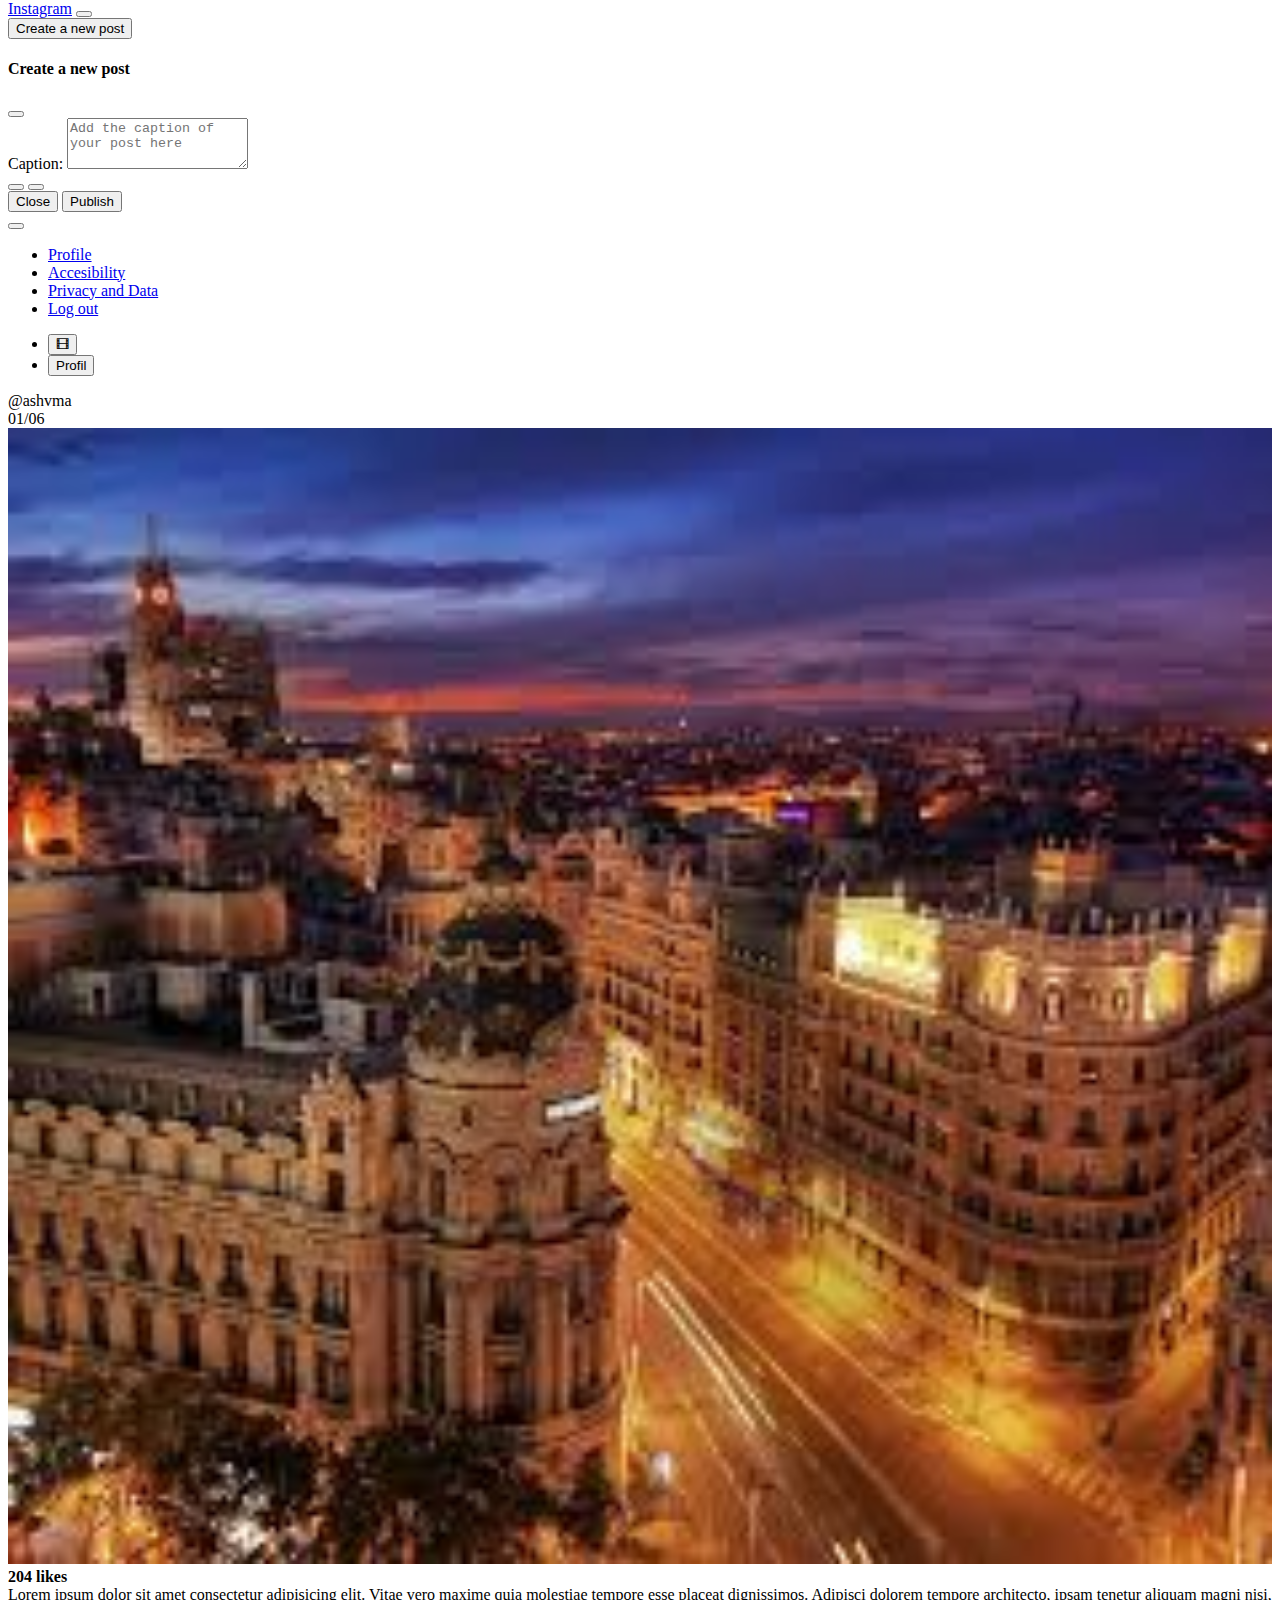
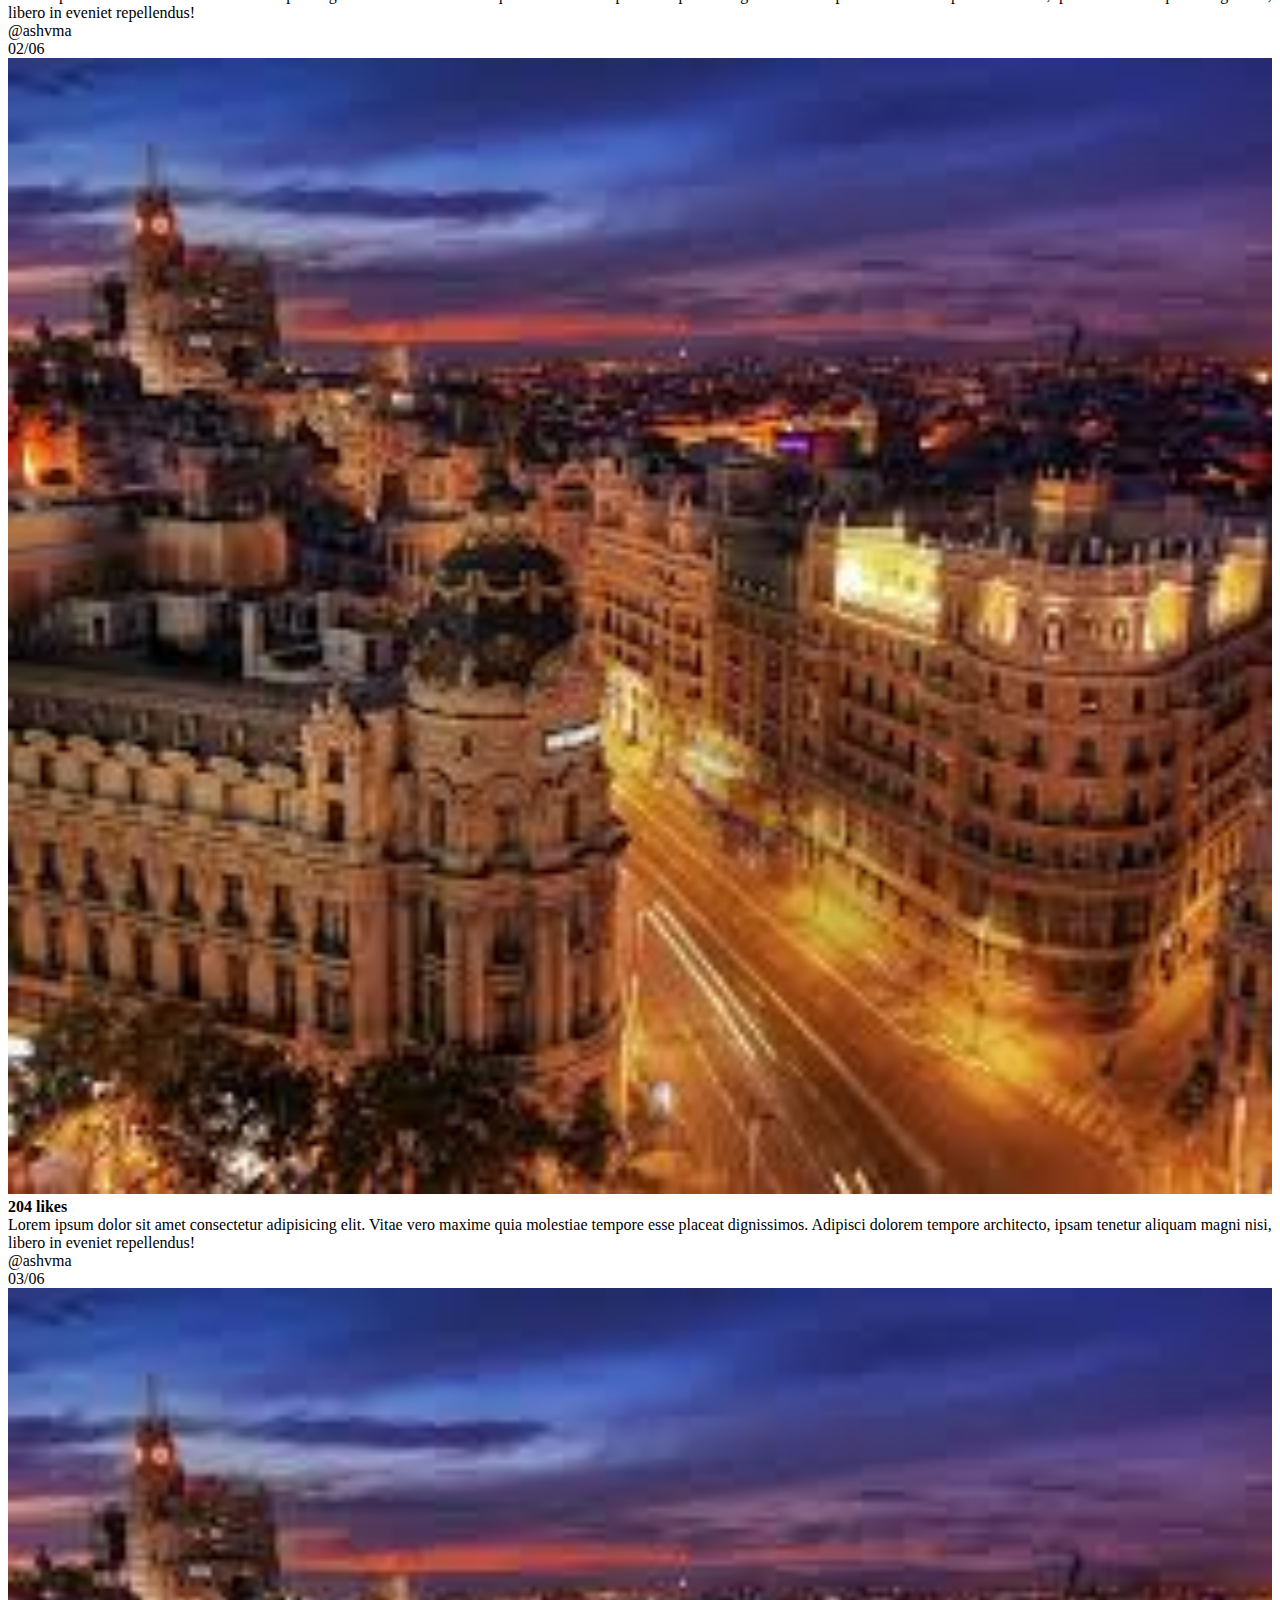
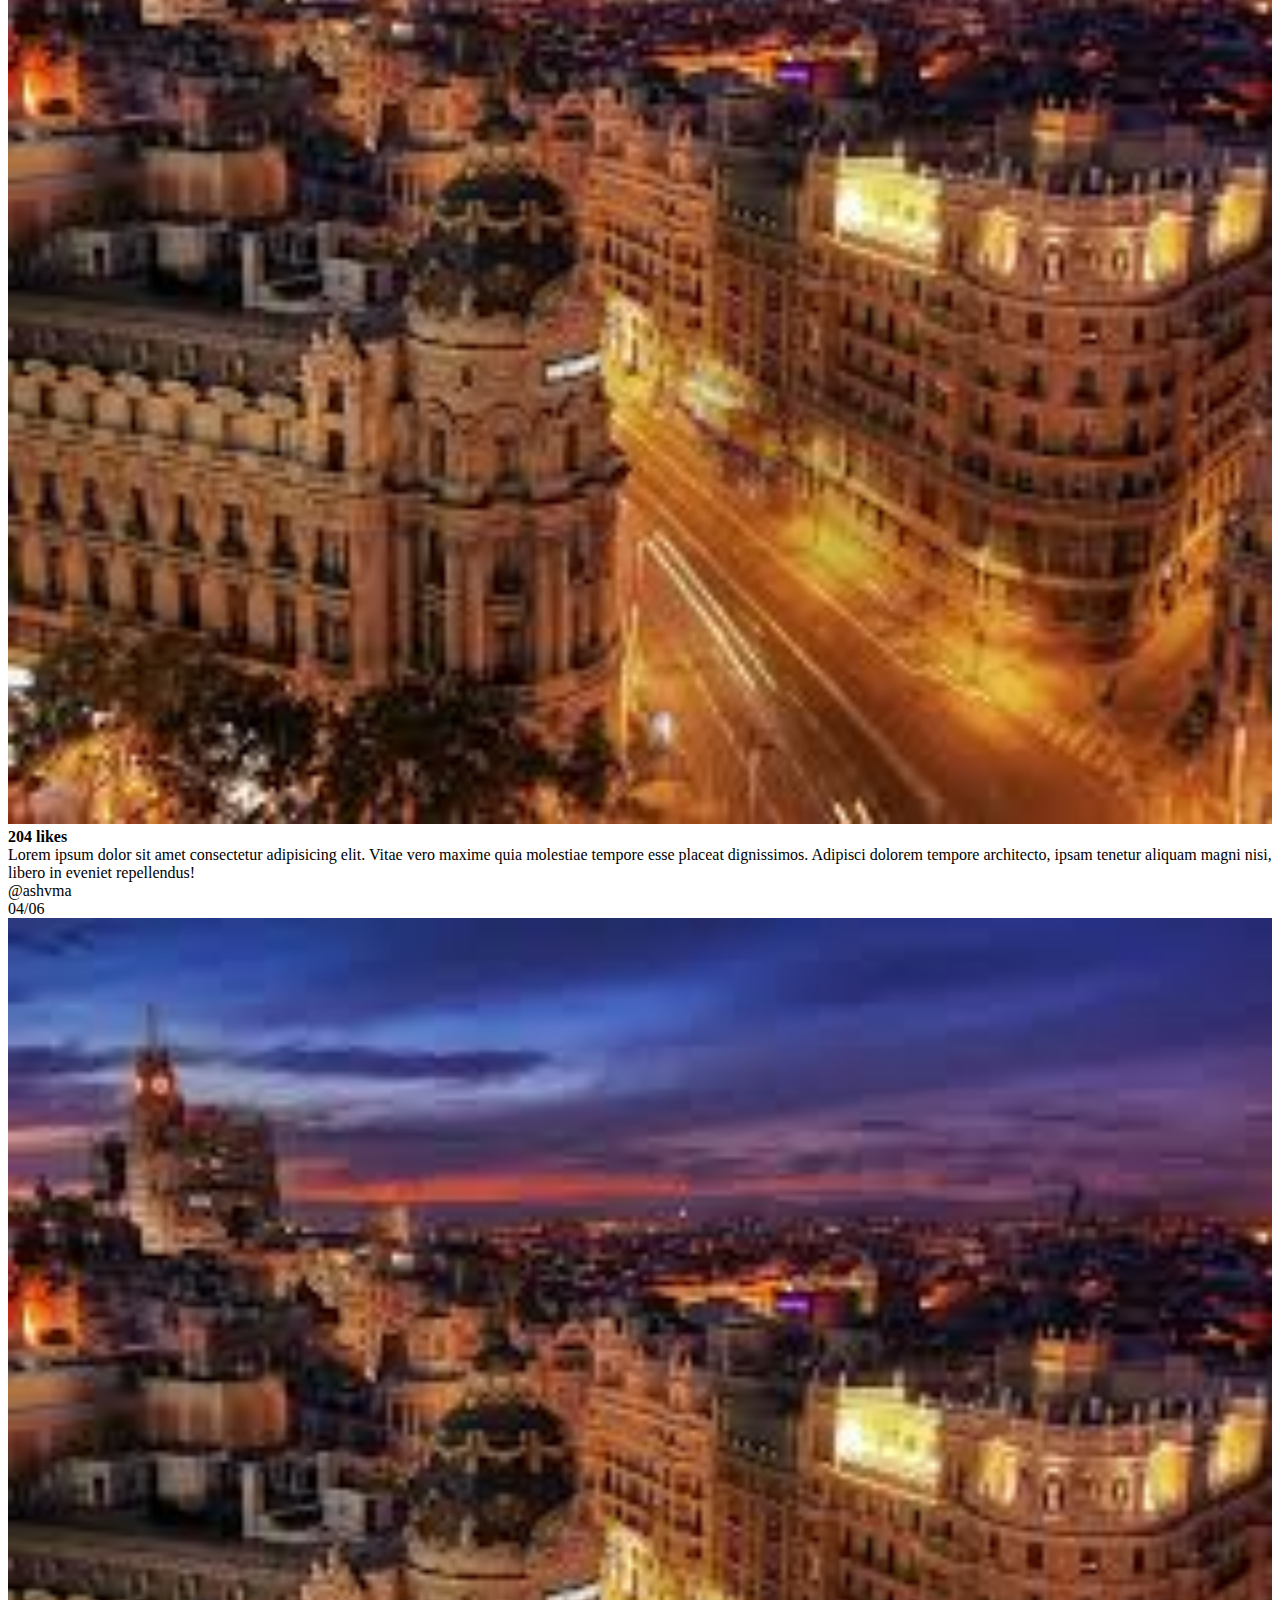
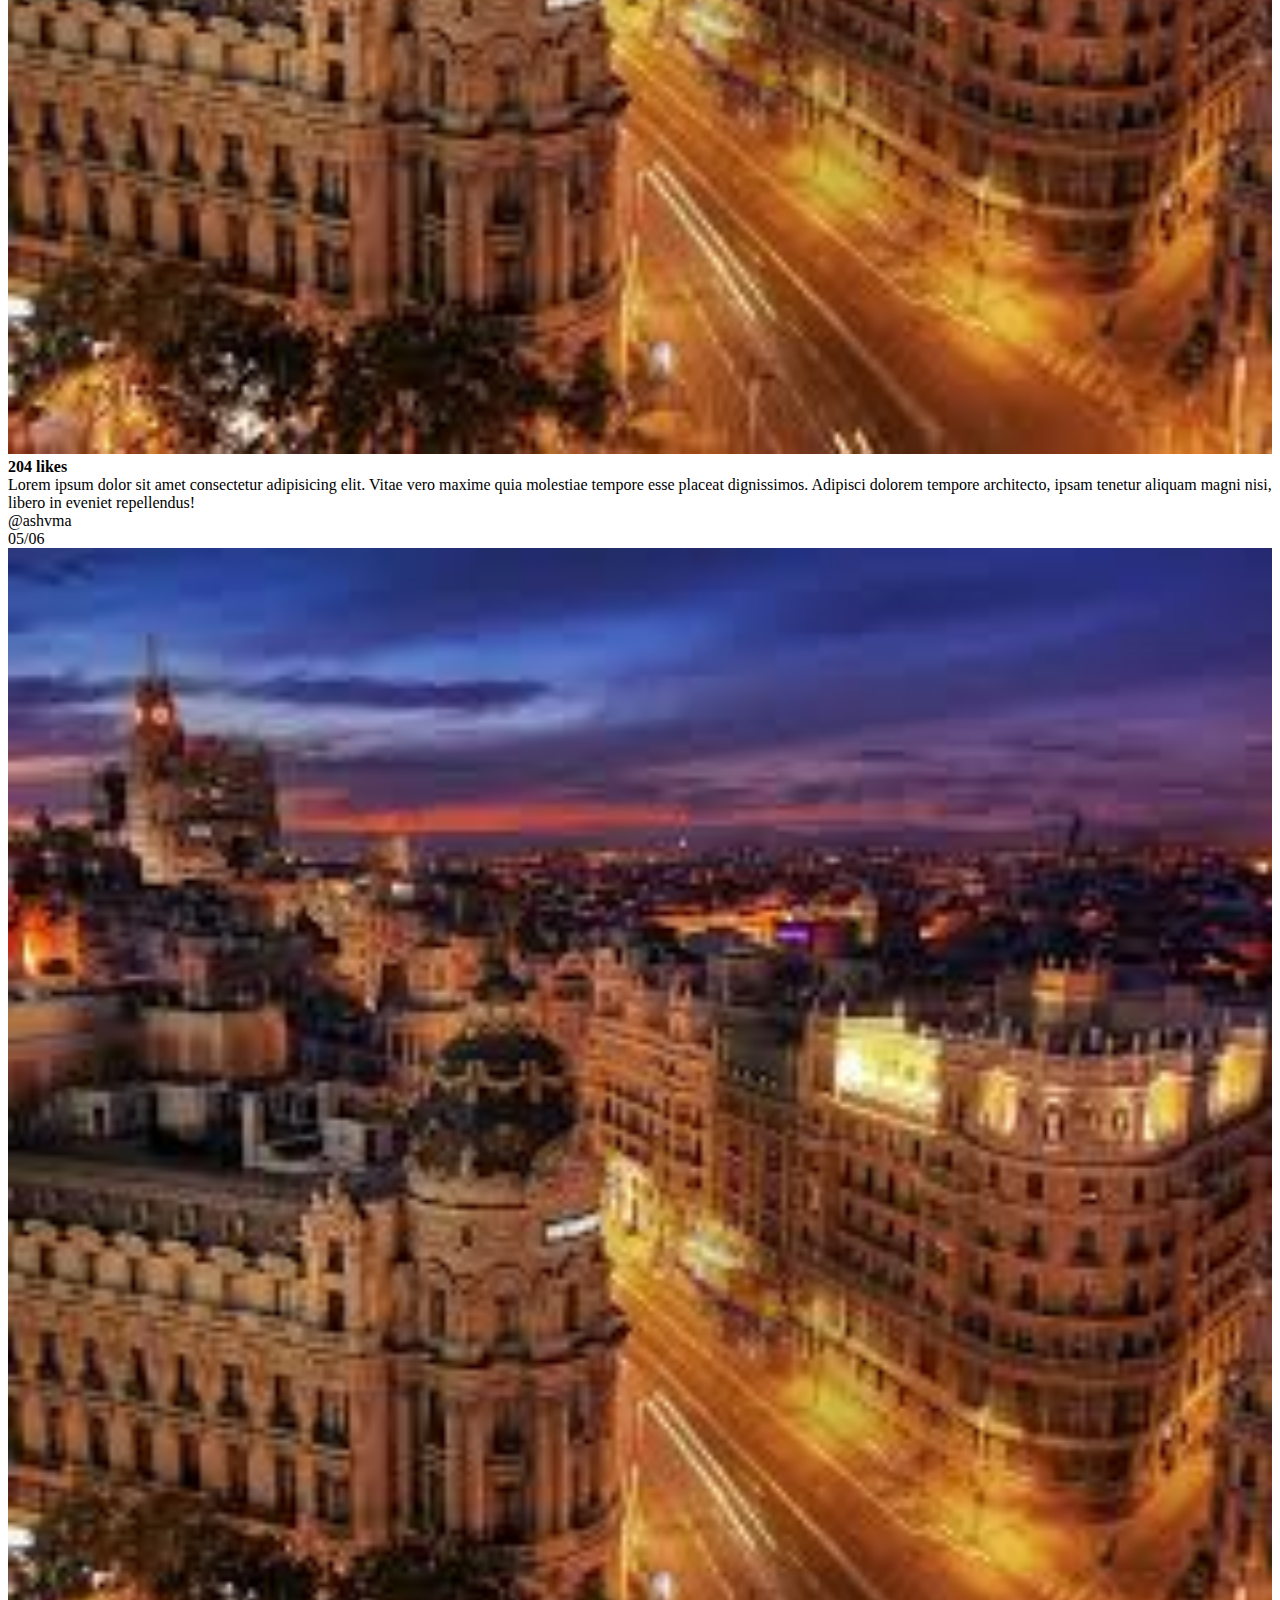
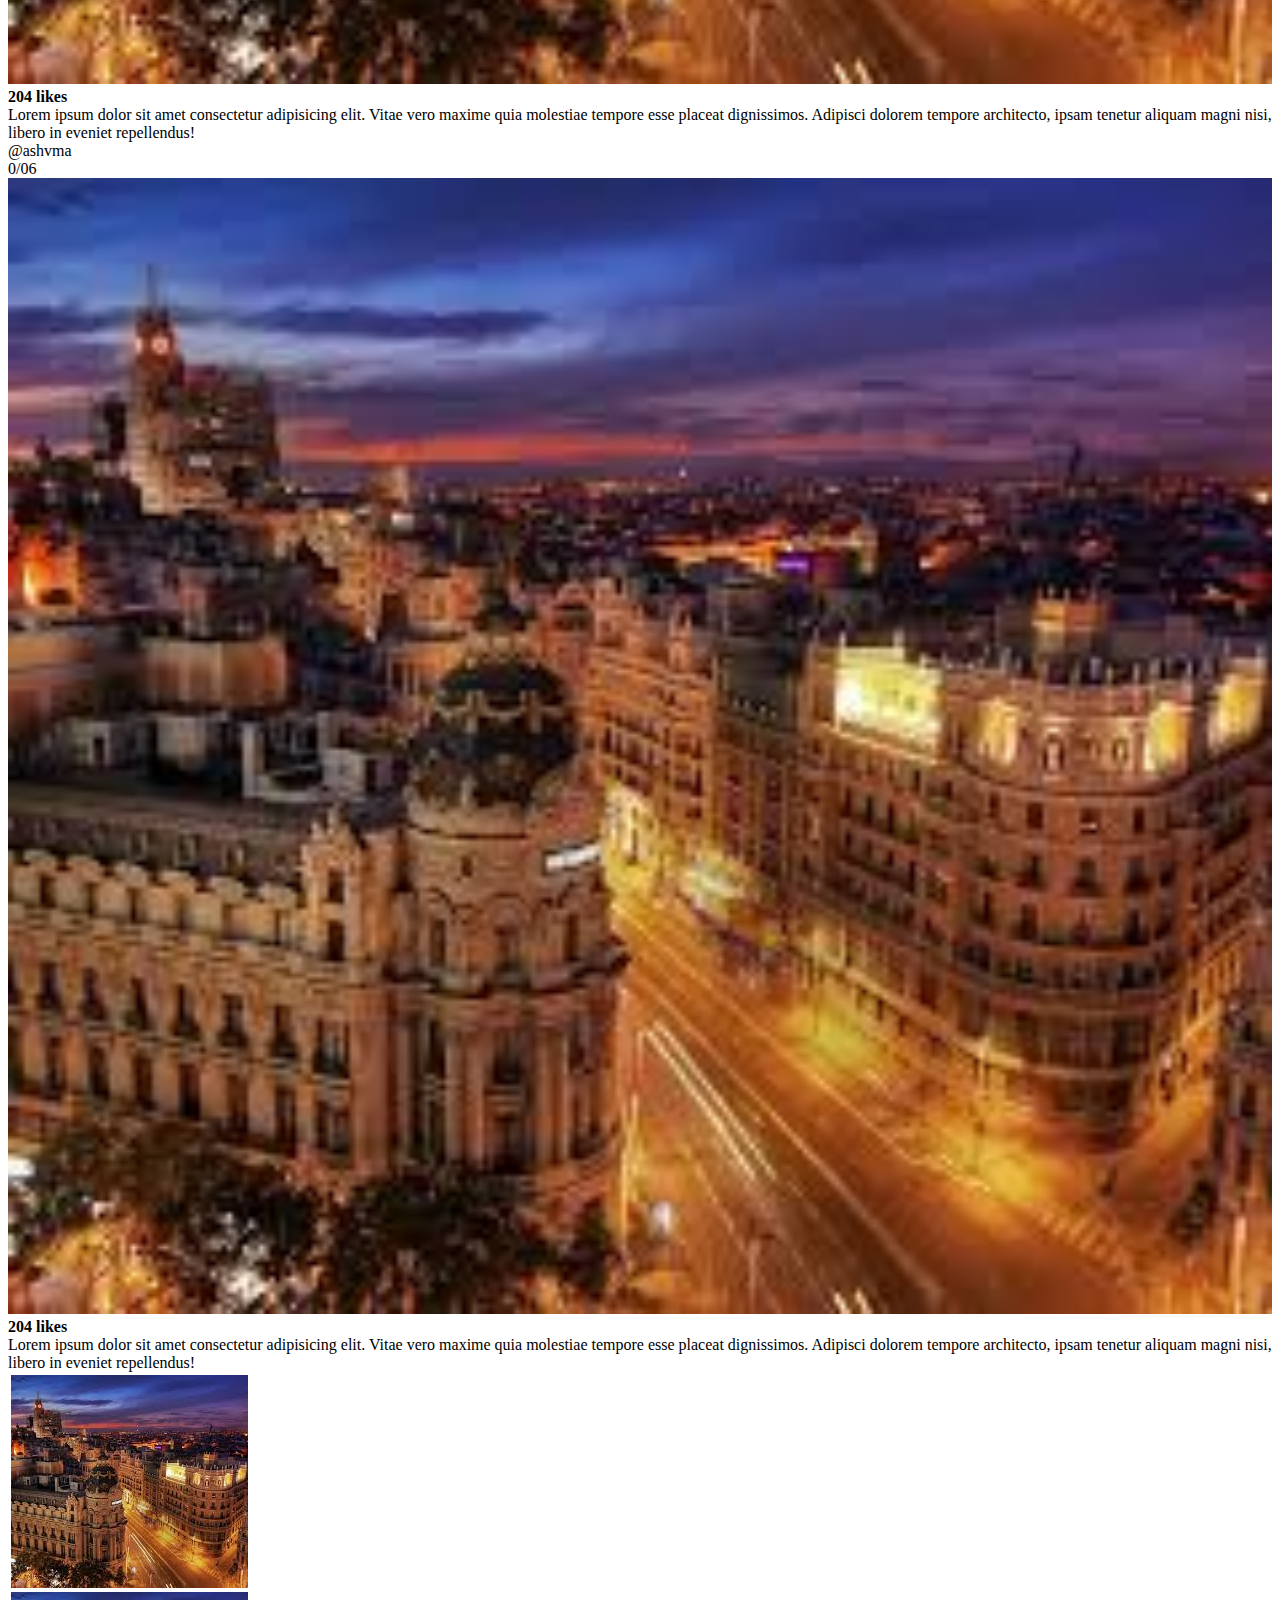
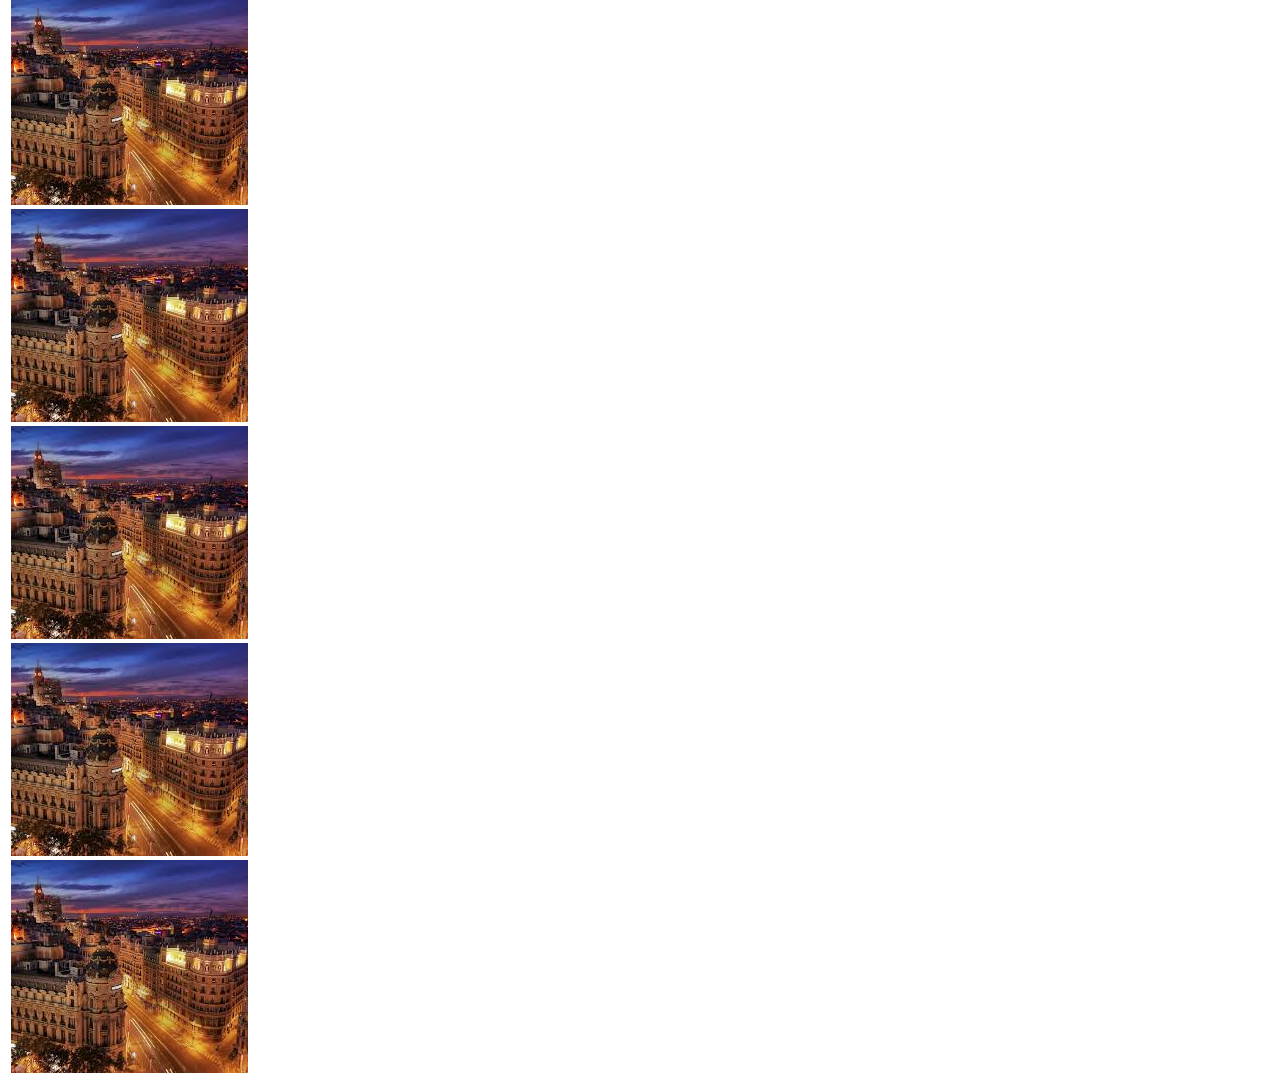
<file: index.html>
<!DOCTYPE html>
<html lang="en">

<head>
    <meta charset="UTF-8">
    <meta name="viewport" content="width=device-width, initial-scale=1.0">
    <title>Insta Feed Bootstrap</title>
    <link rel="stylesheet" href="https://cdnjs.cloudflare.com/ajax/libs/font-awesome/6.4.0/css/all.min.css"
        integrity="sha512-iecdLmaskl7CVkqkXNQ/ZH/XLlvWZOJyj7Yy7tcenmpD1ypASozpmT/E0iPtmFIB46ZmdtAc9eNBvH0H/ZpiBw=="
        crossorigin="anonymous" referrerpolicy="no-referrer" />
    <link rel="stylesheet" type="text/css" href="styles.css">
    <link href="https://cdn.jsdelivr.net/npm/bootstrap@5.1.3/dist/css/bootstrap.min.css" rel="stylesheet"
        integrity="sha384-1BmE4kWBq78iYhFldvKuhfTAU6auU8tT94WrHftjDbrCEXSU1oBoqyl2QvZ6jIW3" crossorigin="anonymous">
    <script src="https://cdn.jsdelivr.net/npm/bootstrap@5.1.3/dist/js/bootstrap.bundle.min.js"
        integrity="sha384-ka7Sk0Gln4gmtz2MlQnikT1wXgYsOg+OMhuP+IlRH9sENBO0LRn5q+8nbTov4+1p"
        crossorigin="anonymous"></script>

</head>

<body>
    <nav class="navbar navbar-expand-lg navbar-light bg-light pt-0">
        <div class="container-fluid m-0 pt-0">
            <a class="navbar-brand" href="#"> <i class="fa-brands fa-instagram"></i> Instagram</a>
            <button class="navbar-toggler" type="button" data-bs-toggle="collapse"
                data-bs-target="#navbarSupportedContent" aria-controls="navbarSupportedContent" aria-expanded="false"
                aria-label="Toggle navigation">
                <span class="navbar-toggler-icon"></span>
            </button>
            <div class="col d-flex justify-content-end m-2"> <button type="button" class="btn btn-success"
                    data-bs-toggle="modal" data-bs-target="#miModal">Create a new post
                </button>
            </div>
            <div class="modal fade" id="miModal" tabindex="-1" aria-labelledby="miModalLabel" aria-hidden="true">
                <div class="modal-dialog">
                    <div class="modal-content">
                        <div class="modal-header">
                            <h4>Create a new post</h4>
                            <button type="button" class="btn-close" data-bs-dismiss="modal" aria-label="Close"></button>
                        </div>
                        <div class="modal-body">
                            <div class="mb-3">
                                <label for="exampleFormControlTextarea1" class="form-label">Caption: </label>
                                <textarea class="form-control" id="exampleFormControlTextarea1"
                                    placeholder="Add the caption of your post here" required rows="3"></textarea>
                            </div>

                            <div class=" modal-footer d-flex justify-content-start m-0 p-0">
                                <button type="button" class="btn btn-dark" data-bs-dismiss="modal"><i
                                        class="fa-solid fa-camera mr-0"></i></button>
                                <button type="button" class="btn btn-dark"><i
                                        class=" fa-solid fa-location-dot"></i></button>
                            </div>
                        </div>
                        <div class=" modal-footer">
                            <button type="button" class="btn btn-secondary" data-bs-dismiss="modal">Close</button>
                            <button type="button" class="btn btn-primary">Publish</button>
                        </div>
                    </div>
                </div>
            </div>
            <div class="dropdown">
                <button class="btn btn-secondary dropdown-toggle" type="button" id="dropdownMenuButton1"
                    data-bs-toggle="dropdown" aria-expanded="false">
                    <i class="fa-solid fa-gear"></i>
                </button>
                <ul class="dropdown-menu" aria-labelledby="dropdownMenuButton1">
                    <li><a class="dropdown-item" href="#">Profile</a></li>
                    <li><a class="dropdown-item" href="#">Accesibility</a></li>
                    <li><a class="dropdown-item" href="#">Privacy and Data</a></li>
                    <li><a class="dropdown-item" href="#">Log out</a></li>
                </ul>
            </div>
    </nav>

    <ul class="nav nav-pills mb-3 d-flex justify-content-center" id="pills-tab" role="tablist">
        <li class="nav-item" role="presentation">
            <button class="nav-link active " id="pills-home-tab" data-bs-toggle="pill" data-bs-target="#pills-post"
                type="button" role="tab" aria-controls="pills-home" aria-selected="true">🎞</button>
        </li>
        <li class="nav-item" role="presentation">
            <button class="nav-link d-flex justify-content-center" id="pills-profile-tab" data-bs-toggle="pill"
                data-bs-target="#pills-grid" type="button" role="tab" aria-controls="pills-profile"
                aria-selected="false">Profil</button>
        </li>
    </ul>
    <div class="tab-content" id="pills-tabContent">
        <div class="tab-pane fade show active" id="pills-post" role="tabpanel" aria-labelledby="pills-home-tab">
            <div id="container">
                <div id="containerDiv" class="container mb-2 mt-5 w-25 p-0" style="height: 50%">
                    <!--border border-danger-->
                    <div class="row m-2 ash mx-auto"> <!--border-success-->
                        <div class="col-md-6">@ashvma</div>
                        <div class="col-md-6 d-flex justify-content-end">01/06</div>

                    </div>
                    <div class="d-flex justify-content-center mx-auto w-100" style="height: 75%;"><img src="images.jpeg"
                            alt="" style="width: 100% ">
                    </div>
                    <div class="d-flex justify-content-start mx-auto"> <b>204 likes</b></div>
                    <div class="d-flex justify-content-start mx-auto">Lorem ipsum dolor sit amet consectetur
                        adipisicing elit. Vitae vero maxime quia molestiae tempore esse placeat dignissimos. Adipisci
                        dolorem
                        tempore architecto, ipsam tenetur aliquam magni nisi, libero in eveniet repellendus!</div>
                    <!--border border-success-->
                </div>
                <div class="container mb-2 mt-5 w-25 p-0" style="height: 50%"> <!--border border-danger-->
                    <div class="row m-2 ash mx-auto"> <!--border-success-->
                        <div class="col-md-6">@ashvma</div>
                        <div class="col-md-6 d-flex justify-content-end">02/06</div>

                    </div>
                    <div class="d-flex justify-content-center mx-auto w-100" style="height: 100%;"><img
                            src="images.jpeg" alt="" style="width: 100% ">
                    </div>
                    <div class="d-flex justify-content-start mx-auto"> <b>204 likes</b></div>
                    <div class="d-flex justify-content-start mx-auto">Lorem ipsum dolor sit amet consectetur
                        adipisicing elit. Vitae vero maxime quia molestiae tempore esse placeat dignissimos. Adipisci
                        dolorem
                        tempore architecto, ipsam tenetur aliquam magni nisi, libero in eveniet repellendus!</div>
                    <!--border border-success-->
                </div>
                <div class="container mb-2 mt-5 w-25 p-0" style="height: 50%"> <!--border border-danger-->
                    <div class="row m-2 ash mx-auto"> <!--border-success-->
                        <div class="col-md-6">@ashvma</div>
                        <div class="col-md-6 d-flex justify-content-end">03/06</div>

                    </div>
                    <div class="d-flex justify-content-center mx-auto w-100" style="height: 100%;"><img
                            src="images.jpeg" alt="" style="width: 100% ">
                    </div>
                    <div class="d-flex justify-content-start mx-auto"> <b>204 likes</b></div>
                    <div class="d-flex justify-content-start mx-auto">Lorem ipsum dolor sit amet consectetur
                        adipisicing elit. Vitae vero maxime quia molestiae tempore esse placeat dignissimos. Adipisci
                        dolorem
                        tempore architecto, ipsam tenetur aliquam magni nisi, libero in eveniet repellendus!</div>
                    <!--border border-success-->
                </div>
                <div class="container mb-2 mt-5 w-25 p-0" style="height: 50%"> <!--border border-danger-->
                    <div class="row m-2 ash mx-auto"> <!--border-success-->
                        <div class="col-md-6">@ashvma</div>
                        <div class="col-md-6 d-flex justify-content-end">04/06</div>

                    </div>
                    <div class="d-flex justify-content-center mx-auto w-100" style="height: 75%;"><img src="images.jpeg"
                            alt="" style="width: 100% ">
                    </div>
                    <div class="d-flex justify-content-start mx-auto"> <b>204 likes</b></div>
                    <div class="d-flex justify-content-start mx-auto">Lorem ipsum dolor sit amet consectetur
                        adipisicing elit. Vitae vero maxime quia molestiae tempore esse placeat dignissimos. Adipisci
                        dolorem
                        tempore architecto, ipsam tenetur aliquam magni nisi, libero in eveniet repellendus!</div>
                    <!--border border-success-->
                </div>
                <div class="container mb-2 mt-5 w-25 p-0" style="height: 50%"> <!--border border-danger-->
                    <div class="row m-2 ash mx-auto"> <!--border-success-->
                        <div class="col-md-6">@ashvma</div>
                        <div class="col-md-6 d-flex justify-content-end">05/06</div>

                    </div>
                    <div class="d-flex justify-content-center mx-auto w-100" style="height: 100%;"><img
                            src="images.jpeg" alt="" style="width: 100% ">
                    </div>
                    <div class="d-flex justify-content-start mx-auto"> <b>204 likes</b></div>
                    <div class="d-flex justify-content-start mx-auto">Lorem ipsum dolor sit amet consectetur
                        adipisicing elit. Vitae vero maxime quia molestiae tempore esse placeat dignissimos. Adipisci
                        dolorem
                        tempore architecto, ipsam tenetur aliquam magni nisi, libero in eveniet repellendus!</div>
                    <!--border border-success-->
                </div>
                <div class="container mb-2 mt-5 w-25 p-0" style="height: 50%"> <!--border border-danger-->
                    <div class="row m-2 ash mx-auto"> <!--border-success-->
                        <div class="col-md-6">@ashvma</div>
                        <div class="col-md-6 d-flex justify-content-end">0/06</div>

                    </div>
                    <div class="d-flex justify-content-center mx-auto w-100" style="height: 100%;"><img
                            src="images.jpeg" alt="" style="width: 100% ">
                    </div>
                    <div class="d-flex justify-content-start mx-auto"> <b>204 likes</b></div>
                    <div class="d-flex justify-content-start mx-auto">Lorem ipsum dolor sit amet consectetur
                        adipisicing elit. Vitae vero maxime quia molestiae tempore esse placeat dignissimos. Adipisci
                        dolorem
                        tempore architecto, ipsam tenetur aliquam magni nisi, libero in eveniet repellendus!</div>
                    <!--border border-success-->
                </div>
            </div>
        </div>
        <div class="tab-pane fade" id="pills-grid" role="tabpanel" aria-labelledby="pills-profile-tab">
            <div class="container" id="profile">
                <div class="row m-0 p-1 d-flex justify-content-center">
                    <div class="col-md-2 m-5"><img src="images.jpeg" alt=""></div>
                    <div class="col-md-2 m-5"><img src="images.jpeg" alt=""></div>
                    <div class="col-md-2 m-5"><img src="images.jpeg" alt=""></div>
                    <div class="col-md-2 m-5"><img src="images.jpeg" alt=""></div>
                    <div class="col-md-2 m-5"><img src="images.jpeg" alt=""></div>
                    <div class="col-md-2 m-5"><img src="images.jpeg" alt=""></div>

                </div>
            </div>
        </div>




    </div>
    </div>
    </div>


</body>

</html>
</file>
<file: styles.css>
.title-red{
    color: red;
}

.input{
    padding: 0%;
    height: 50%;
   
}
.ash{  
 margin-right: 2px;
    margin-top: 0px;
    margin: bottom 10px; ;
}

body{

    margin-top: 0%;
}

#contenido {
    display: none;
  }

  #profile{
    padding: 3px;
    margin: 25;
    align-items: center;
  }
</file>
